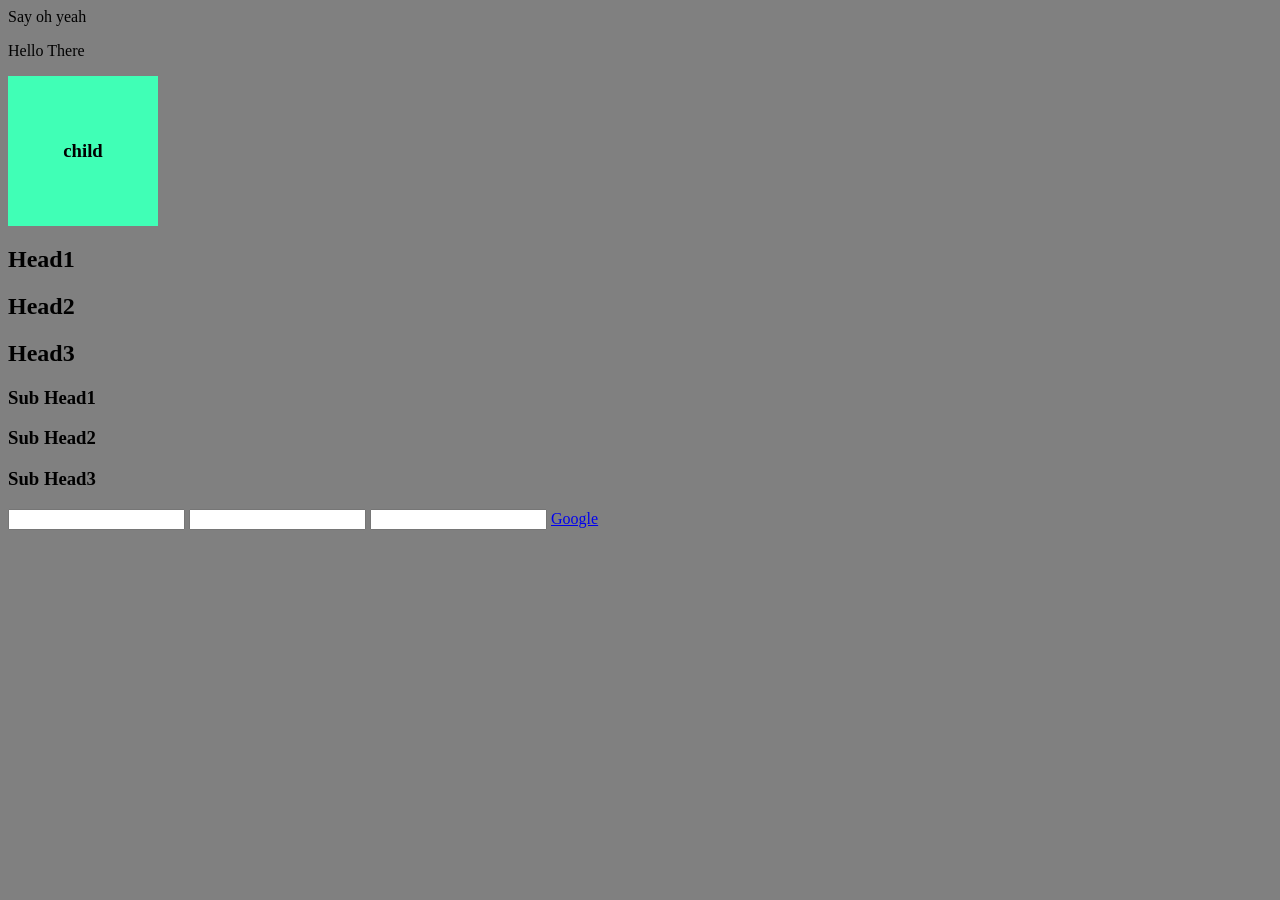
<file: index.html>
<!DOCTYPE html>
<html>
    
    <head>
        
        <title>Js Dom</title>
        <link rel="stylesheet" href="style.css">
        
    </head>
        
    <body>
        
        <div id="prnt" class="divs">
            Say oh yeah
            <p id="para">
                Hello There
            </p>
            <div id="chld" class="divs">
                <h3 id="chld2">child</h3>
            </div>
        </div>
        
           <h2 name="txt" class="hds">Head1</h2>
           <h2 name="txt" class="hds">Head2</h2>
           <h2 name="txt" class="hds">Head3</h2>
        
        <div id="subhead-cont">
            <h3 name="txt" class="shds" id="sh1">Sub Head1</h3>
            <h3 name="txt" class="shds" id="sh2">Sub Head2</h3>
            <h3 name="txt" class="shds" id="sh3">Sub Head3</h3>
        </div>
        
        <input  type="text" >
        <input id="inp" type="text" >
        <input type="text" >
        
        <a href="http://www.google.com">Google</a>
        
        <script src="event_bubble.js">
            
        </script>
        
    </body>
    
</html>
</file>
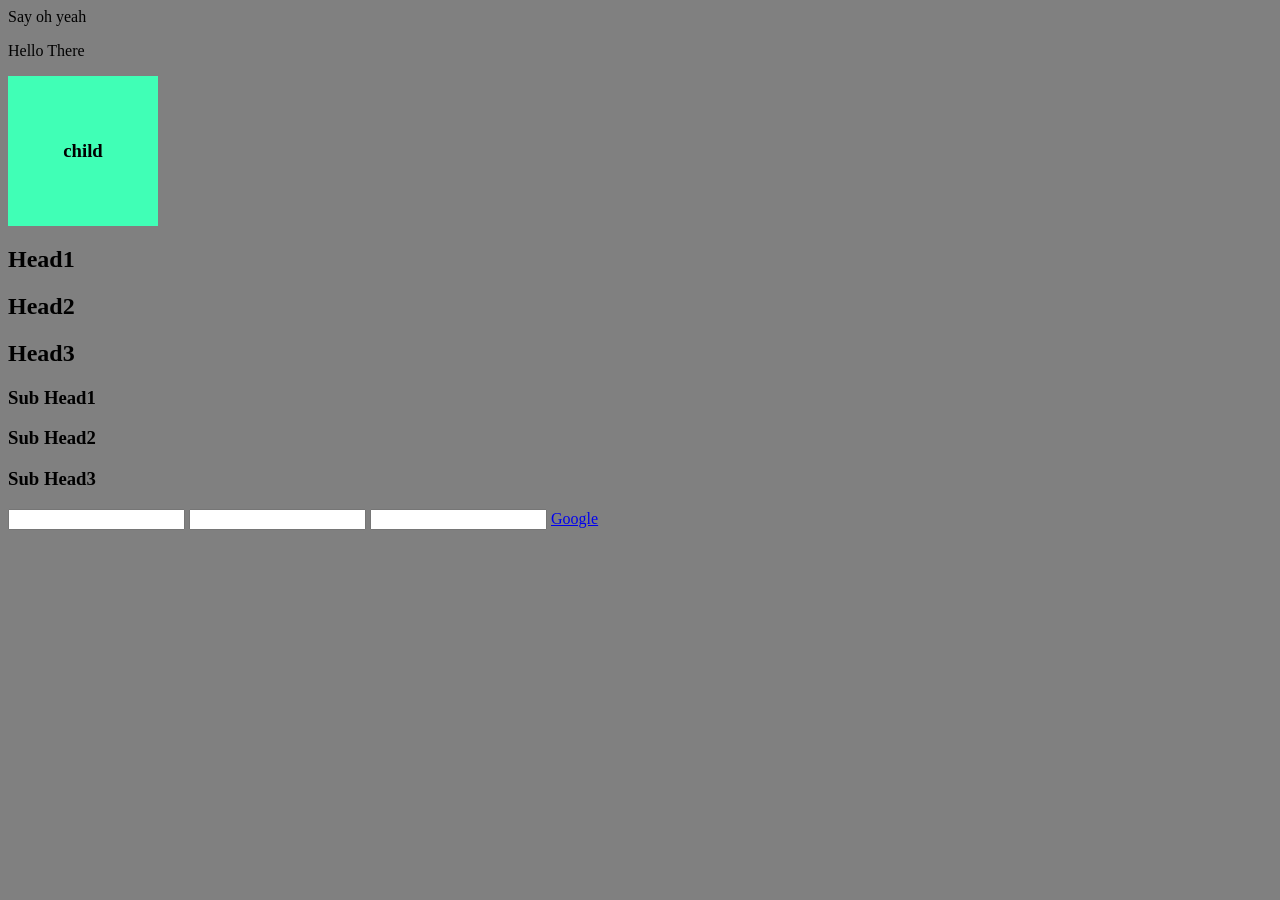
<file: Js/Dom/index.html>
<!DOCTYPE html>
<html>
    
    <head>
        
        <title>Js Dom</title>
        <link rel="stylesheet" href="style.css">
        
    </head>
        
    <body>
        
        <div id="prnt" class="divs">
            Say oh yeah
            <p id="para">
                Hello There
            </p>
            <div id="chld" class="divs">
                <h3 id="chld2">child</h3>
            </div>
        </div>
        
           <h2 name="txt" class="hds">Head1</h2>
           <h2 name="txt" class="hds">Head2</h2>
           <h2 name="txt" class="hds">Head3</h2>
        
        <div id="subhead-cont">
            <h3 name="txt" class="shds" id="sh1">Sub Head1</h3>
            <h3 name="txt" class="shds" id="sh2">Sub Head2</h3>
            <h3 name="txt" class="shds" id="sh3">Sub Head3</h3>
        </div>
        
        <input  type="text" >
        <input id="inp" type="text" >
        <input type="text" >
        
        <a href="http://www.google.com">Google</a>
        
        <script src="event_bubble.js">
            
        </script>
        
    </body>
    
</html>
</file>
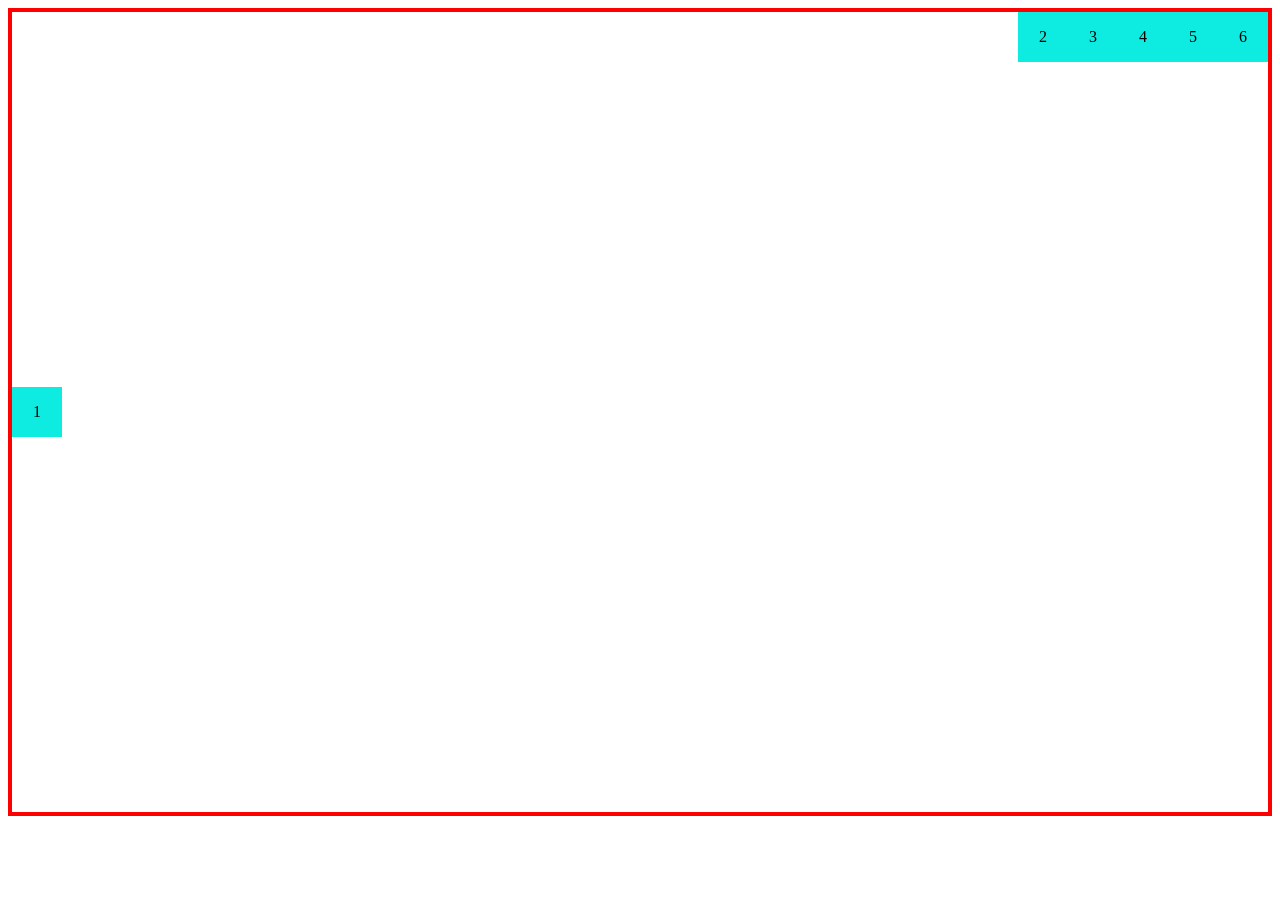
<file: flexbox.html>
<!DOCTYPE html>
<html>
    <head>
        <title></title>

        <style>
            body{
                display: flex;
                min-height: 800px;
                border: red 4px solid;

                justify-content: space-evenly;
                align-items: flex-start;
                align-content: center;
            }

            #box1{
                align-self: center;
                margin-right: auto;
            }

            .boxes{
                display: flex;
                align-items: center;
                justify-content: center;

                width: 50px;
                height: 50px;
                background-color: rgb(14, 235, 224);
            }

            /*
            any parent element can be a flex box

            justify-content: ; - aligns in horizontal axis
            flex-start - align left
            flex-end - align right
            space-between - distributes elements keeping dividing space between elements evenly, last and first element touches the border
            space-around - same as space between but first and last element doesn't touch borders. space between border and first, last elements is half of the space between elements
            
            space-evenly - devides all spaces between border,element and element, element evenly

            center



            align-items: ; - aligns in vertical axis
            same values as above justify-content controls y axis individually in elements

            align-content: ;
            same values as justify-content
            controls y axis all together



            flex-direction: ;
            row
            row-reverse
            column
            column-reverse

            gap: ;
            column-gap: ;
            row-gap: ;
               in pixels or any other unit


            flex-wrap: ;
            wrap - items will jump to next lines when
                    resizing if there is no enough space
            nowrap - items shrink

            flex-shrink: ;
            flex-grow: ;
            0 - off 
            1 - on
            above one will act as multiplier relatively others
            min-width: ; - min width to shrink
            max-width: ; - max width to grow

            margin-right: ;
            margin-left: ;
                if applied for a one it isolates from
                others

            */

        </style>

    </head>

    <body>
        <div id="box1" class="boxes">1</div>
        <div class="boxes">2</div>
        <div class="boxes">3</div>
        <div class="boxes">4</div>
        <div class="boxes">5</div>
        <div class="boxes">6</div>
        
    </body>
</html>
</file>
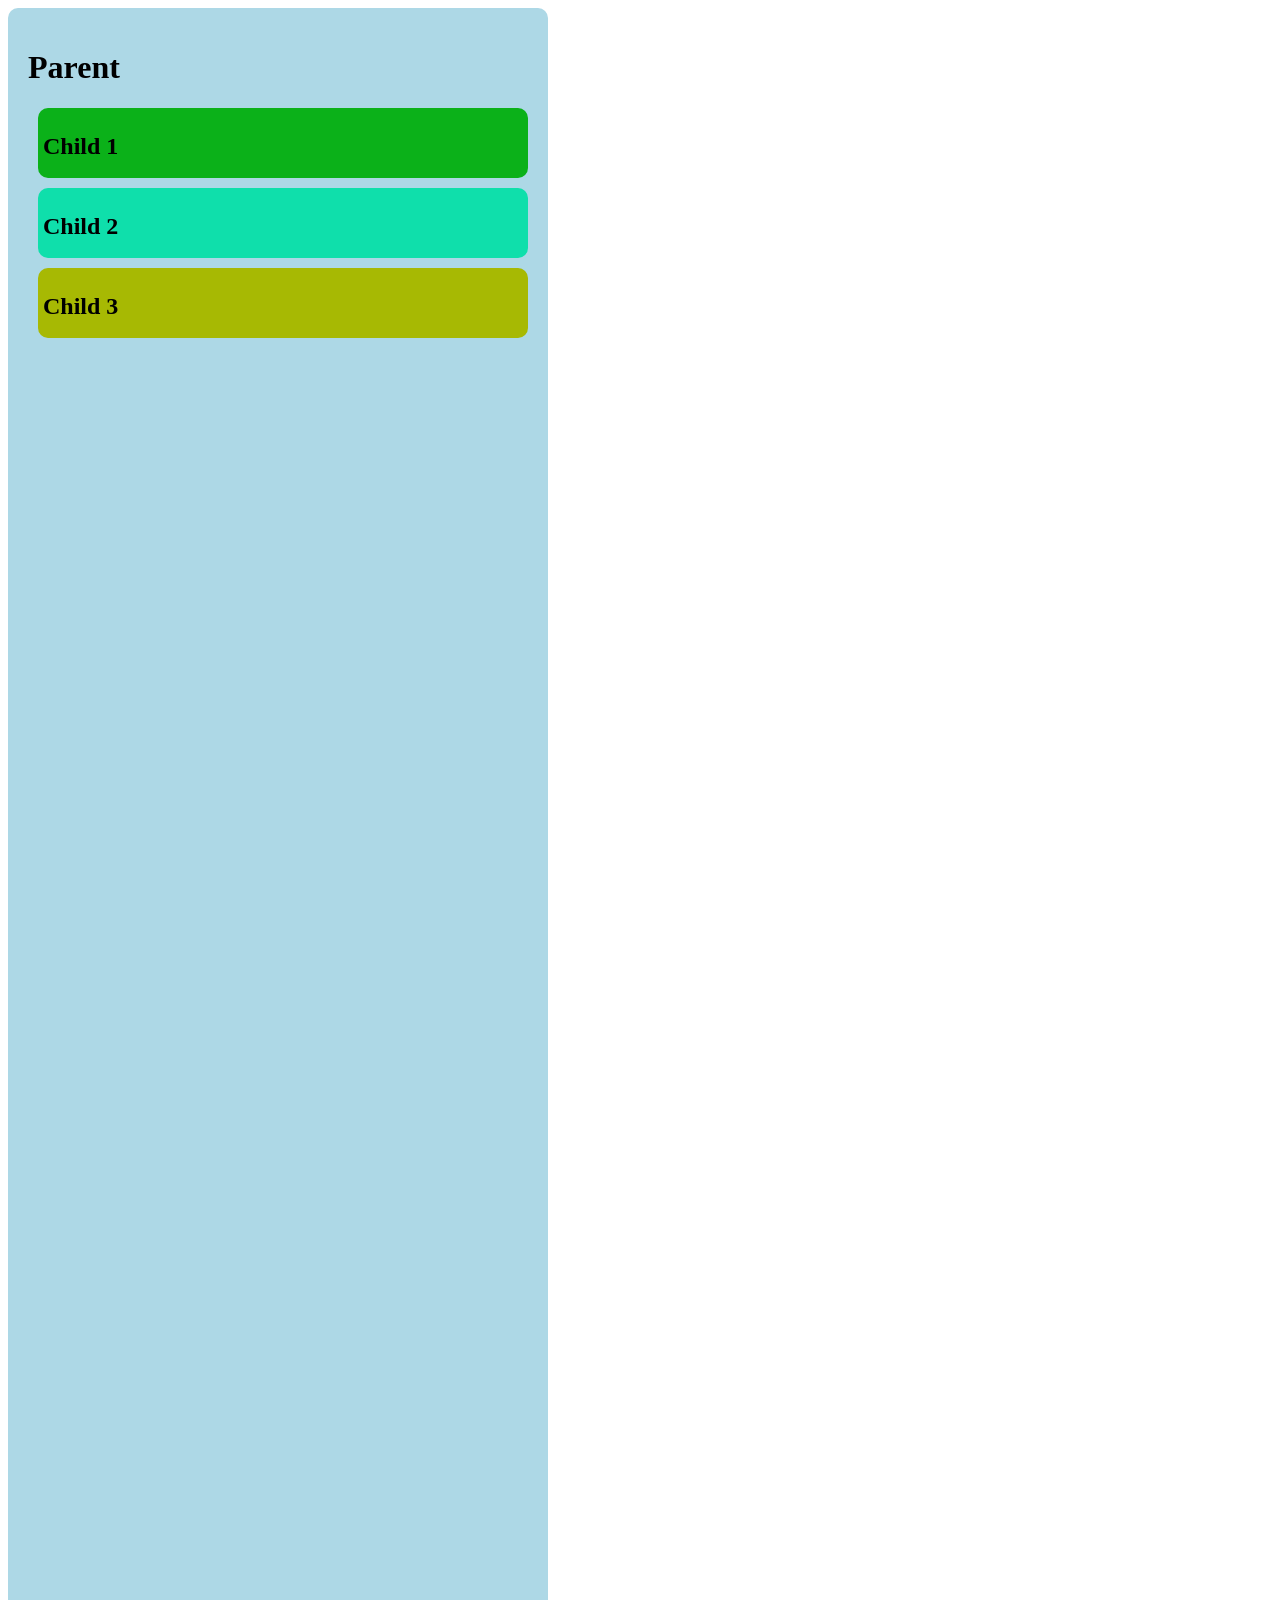
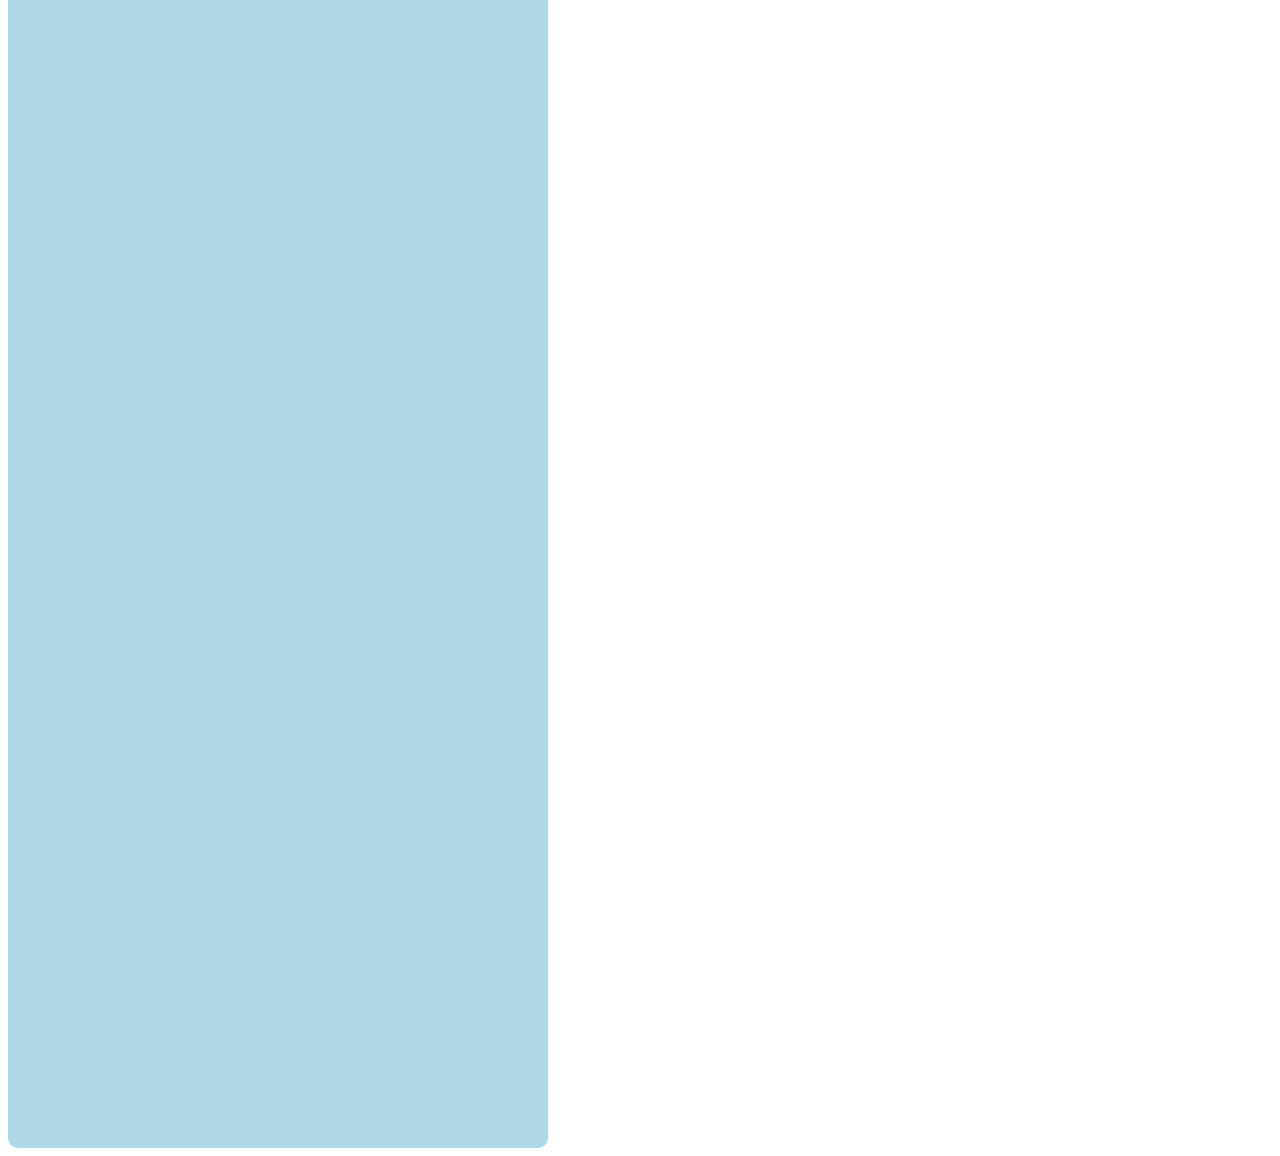
<file: CSS/css_positions.html>
<!DOCTYPE html>
<html>
    <head>
        <title>Positions</title>
        <style>
            #container{
                background-color: lightblue;
                width: 500px;
                height: 300vh;
                padding: 20px;
                border-radius: 10px;
            }
            .dv{
                width: 480px;
                height: 60px;
                background-color: yellow;
                padding: 5px;
                margin: 10px;
                border-radius: 10px;
            }
            #dv1{
                background-color: rgb(11, 177, 25);
                position: sticky;
                top: 0px;
            }
            #dv2{
                background-color: rgb(15, 223, 171);
                
            }
            #dv3{
                background-color: rgb(167, 185, 3);
            }
            /*
            Default position is static
            static - folows order in html code below
            relative - gets out of document order and moves according
                       to left, right, top, bottom relative to other
                       elements, doesn't affect other elements
            absolute - other elements ignores absolute positioned
                       element. other element follows given css 
                       order. absolute positioned element comes to 
                       top. goes to relatively closest parent
                       element that has a position other than
                       static
            fixed - stays fixed when scrolling, becomes
                    becomes relative to page
            
            sticky - stays normal when scrolling until hits top
                     acts as fixed after hits top
            
            */
        </style>
    </head>
    
    <body>
        <div id="container">
            <h1>Parent</h1>
            <div class="dv" id="dv1"><h2>Child 1</h2></div>
            <div class="dv" id="dv2"><h2>Child 2</h2></div>
            <div class="dv" id="dv3"><h2>Child 3</h2></div>
        </div>
    </body>
</html>
</file>
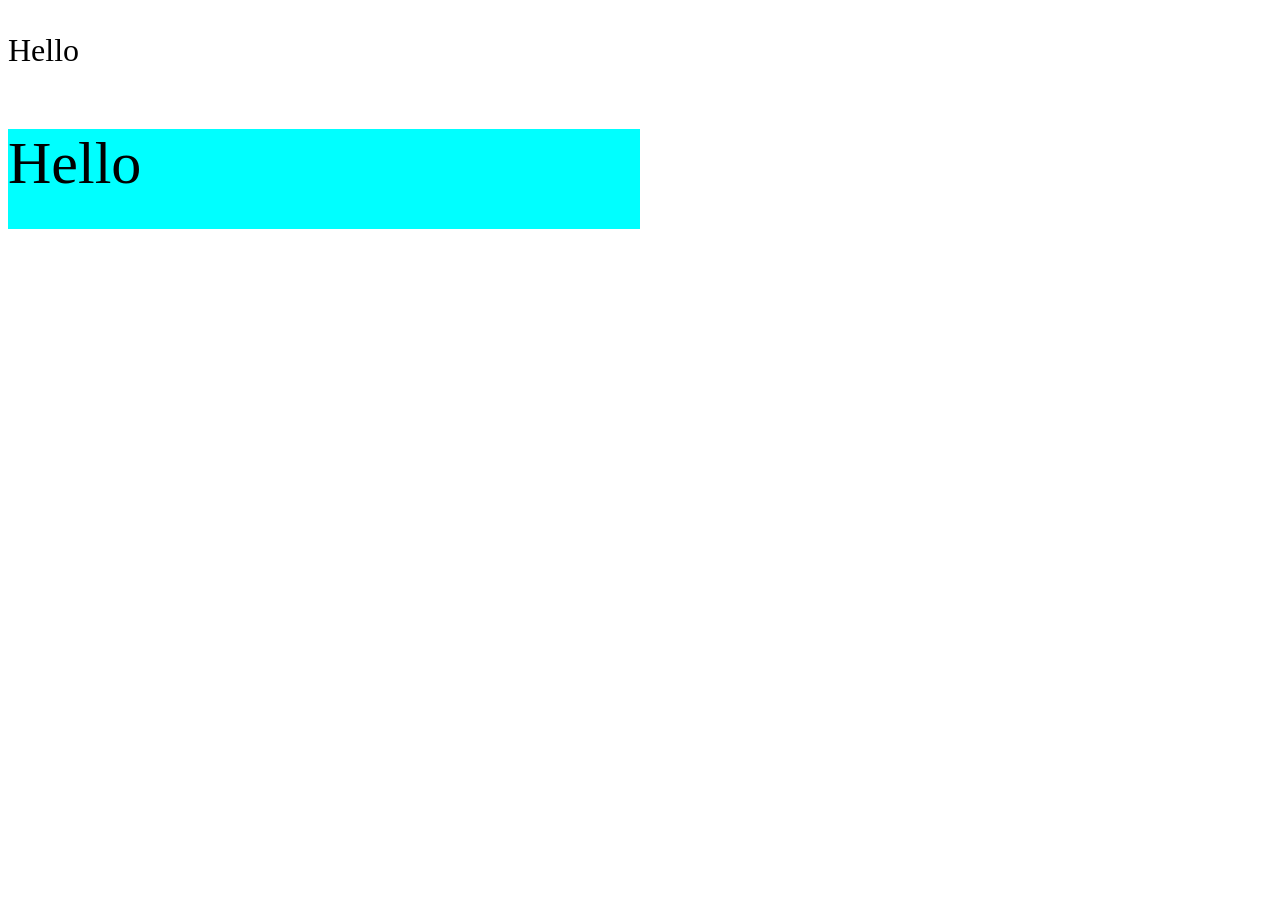
<file: CSS/css_units.html>
<!DOCTYPE html>
<html>
    <head>
        <title></title>

        <style>
            #dv{
                width: 50%;
                height: 100px;
                background-color: aqua;
                font-size: 30px;
            }
            #out{
                font-size: 2em;
            }
            #in{
                font-size: 2em;
            }
            /*
            percentages - gets that percentage from parent
            vh, vw - view height, view width 
                     1 percent from the entire screen
            rem - 1 rem = root font size
            em - 1 em = parent font size

            */
        </style>
    </head>

    <body>
        <p id="out">Hello</p>
        <div id="dv">
            <p id="in">Hello</p>
        </div>
    </body>
</html>
</file>
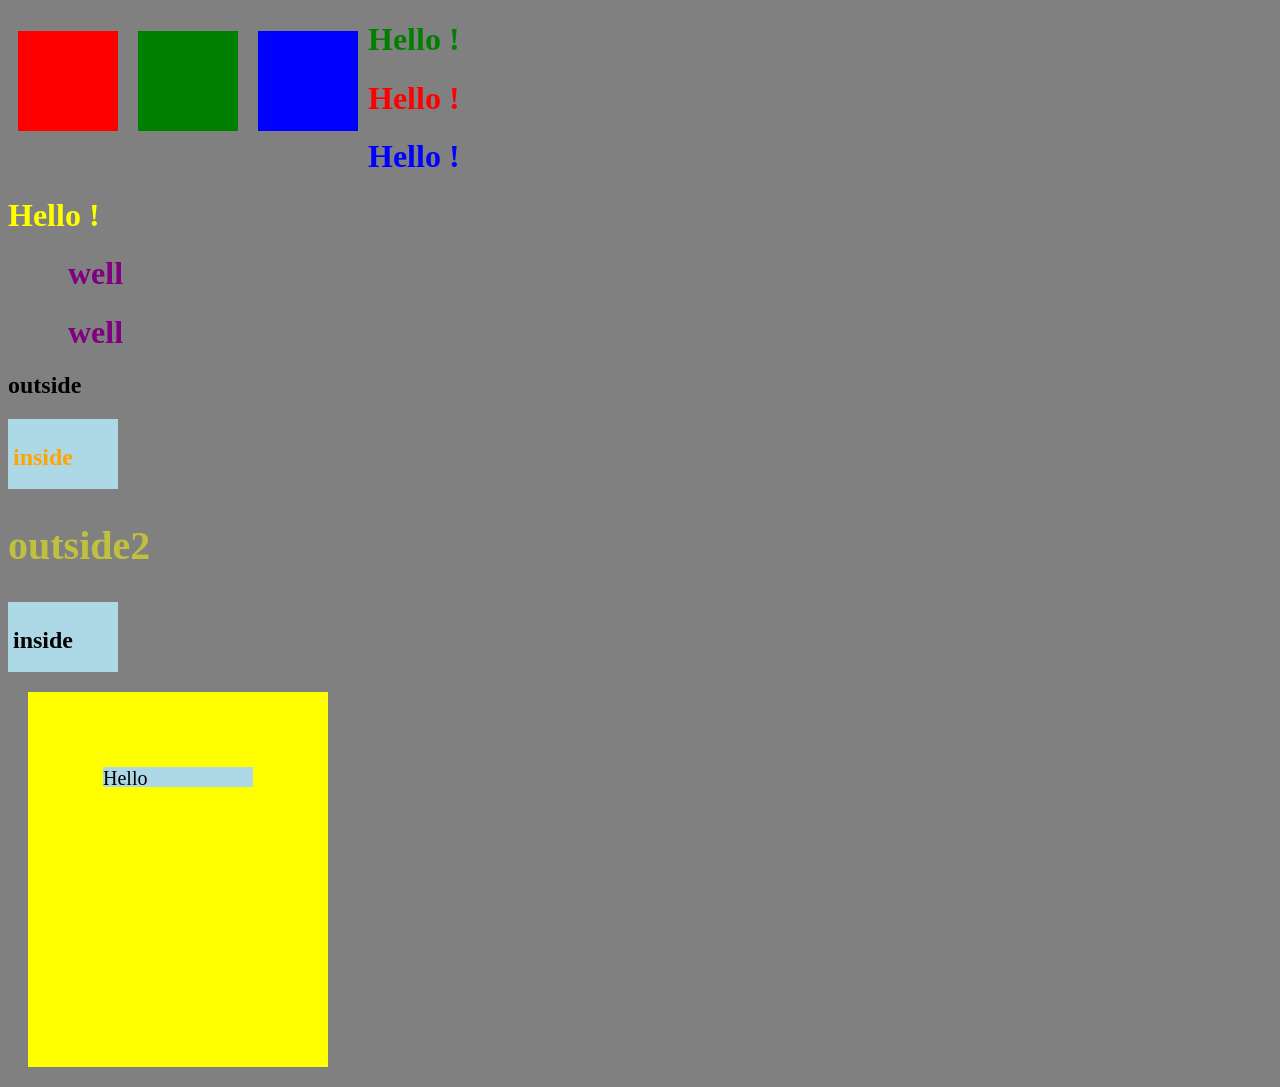
<file: CSS/Selectors.html>
<!DOCTYPE html>
<html lang="en">
<head>
    <link rel="stylesheet" href="Selectors.css">
    <meta charset="UTF-8">
    <title>Page title</title>
</head>
<body>
    
    <div class="dv dv1"></div>
    <div class="dv dv2"></div>
    <div class="dv dv3"></div>
    
    <h1 id="frst" class="fh1 top">Hello !</h1>
    <h1 id="scnd" class="fh1 btm">Hello !</h1>
    <h1 id="thrd" class="thf">Hello !</h1>
    <h1 id="frth" class="thf">Hello !</h1>
    
    <div>
        <h1>well</h1>
        <h1>well</h1> 
    </div>
    
    <h2 id="sbhd">outside</h2>
    <div id="cont1" class="cots">
        <h2 id="sbhd" class="indv">inside</h2>
    </div>
    
    <h2 id="sbhd2">outside2</h2>
    <div id="cont2" class="cots2">
        <h2 id="sbhd" class="indv">inside</h2>
    </div>
    
    <div id="scl">
        <div id="inscl">Hello</div>
    </div>
    
    
</body>
</html>
</file>
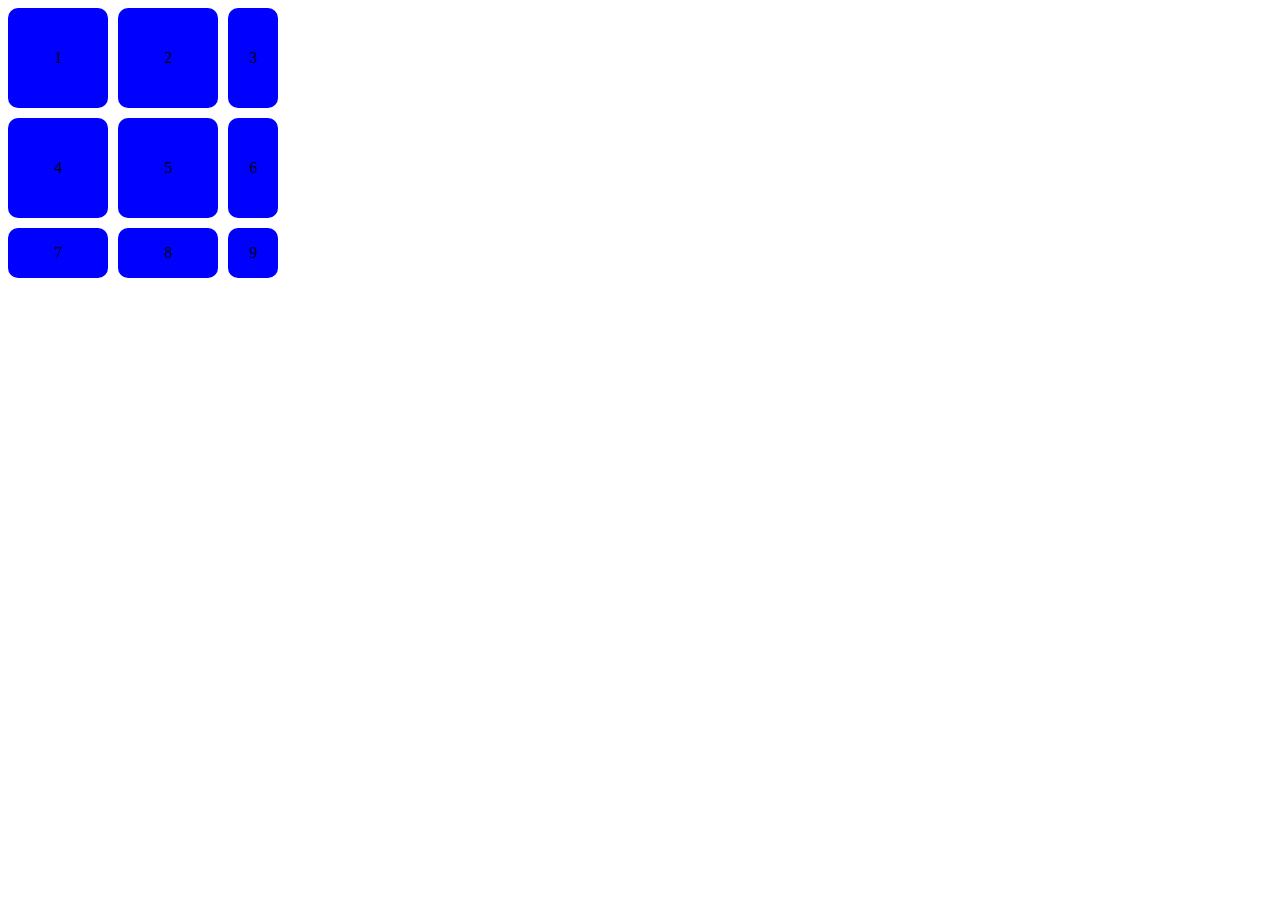
<file: CSS/Grid/grid.html>
<!DOCTYPE html>
<html lang="en">
<head>
    <meta charset="UTF-8">
    <meta name="viewport" content="width=device-width, initial-scale=1.0">
    <title>Page title</title>
    <style>
        #container{
            height: 300px;
            display: grid;
            grid-template-columns: 100px 100px 50px;
            grid-template-rows: 100px 100px 50px;
            gap: 10px;
        }
        .items{
            display: flex;
            justify-content: center;
            align-items: center;
            
            background-color: blue;
            border-radius: 10px;
        }
        
        /* you don't need to provide height and width to items, it adjusts with grid-template-columns:; and grid-template-rows:;
        
    </style>
</head>
<body>
    <div id="container">
        <div class="items">1</div>
        <div class="items">2</div>
        <div class="items">3</div>
        <div class="items">4</div>
        <div class="items">5</div>
        <div class="items">6</div>
        <div class="items">7</div>
        <div class="items">8</div>
        <div class="items">9</div>
    </div>
</body>
</html>
</file>
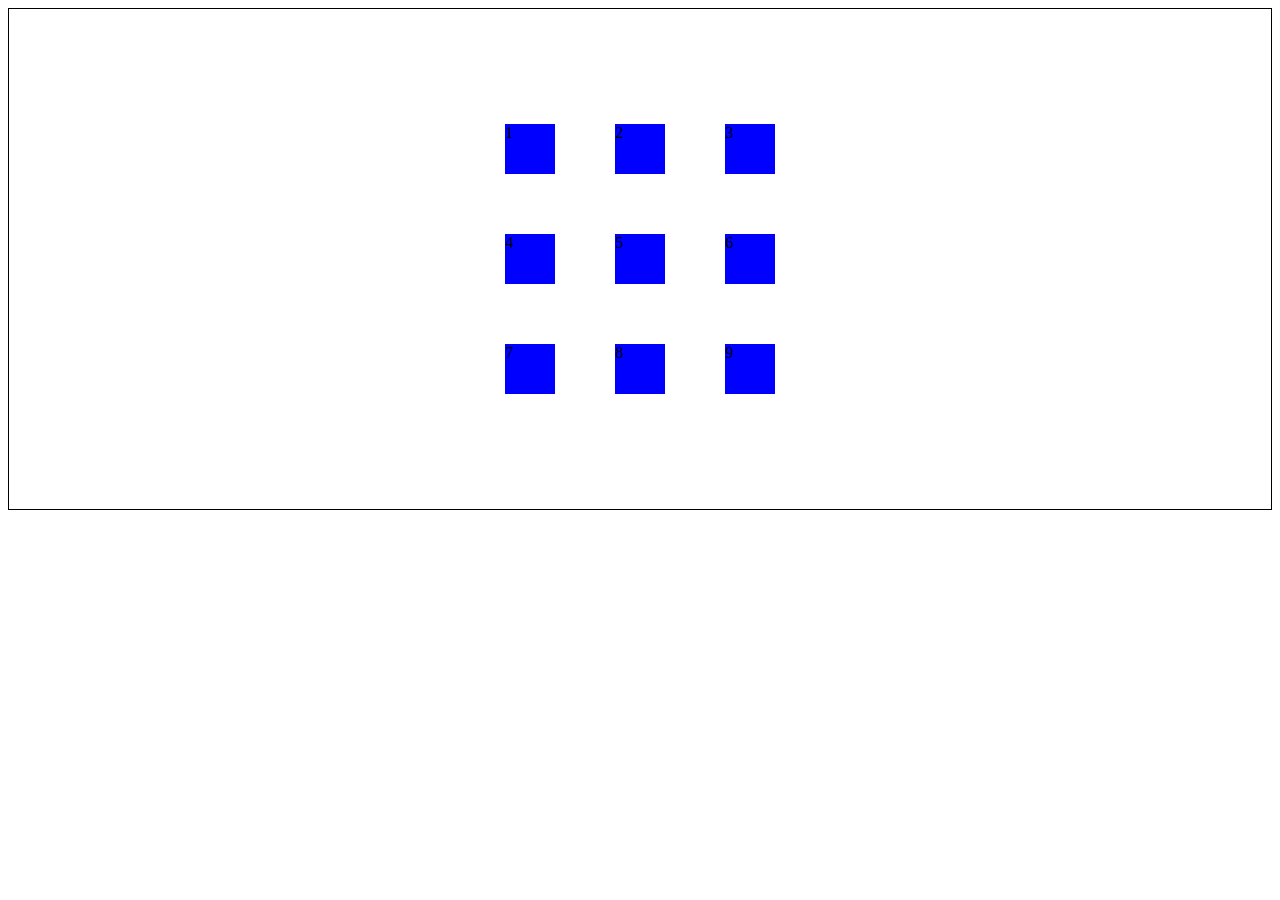
<file: CSS/Grid/grid_align.html>
<!DOCTYPE html>
<html lang="en">
<head>
    <meta charset="UTF-8">
    <meta name="viewport" content="width=device-width, initial-scale=1">
    <title>Page title</title>
    <style>
       #container{
           height: 500px;
           border: solid 1px black;
           display: grid;
           grid-template-columns: 100px 100px 100px;
           grid-template-rows: 100px 100px 100px;
           justify-items: center;
           align-items: center;
           
           justify-content: center;
           align-content: center;
           
           
           gap: 10px;
       }
       
       .items{
           width: 50px;
           height: 50px;
           background-color: blue;
       }
       
       
       /*
       justify-items:;
       align-items:;
           values => start, end, center
         aligns items in grid cell
         
       justify-content:;
       align-content:;
           values => same as above
         aligns entire grid in the container
    
       grid-auto-rows:;
       grid-auto-columns:;
           adjusts column and row size outside
           grid-template-columns:; and 
           grid-template-rows:;. like auto
           genarated items by javascript
       
       grid-auto-flow:;
           values => column, row
           controls column row flow

       */
       
    </style>
</head>
<body>
    <div id="container">
        <div class="items">1</div>
        <div class="items">2</div>
        <div class="items">3</div>
        <div class="items">4</div>
        <div class="items">5</div>
        <div class="items">6</div>
        <div class="items">7</div>
        <div class="items">8</div>
        <div class="items">9</div>
    </div>
</body>
</html>
</file>
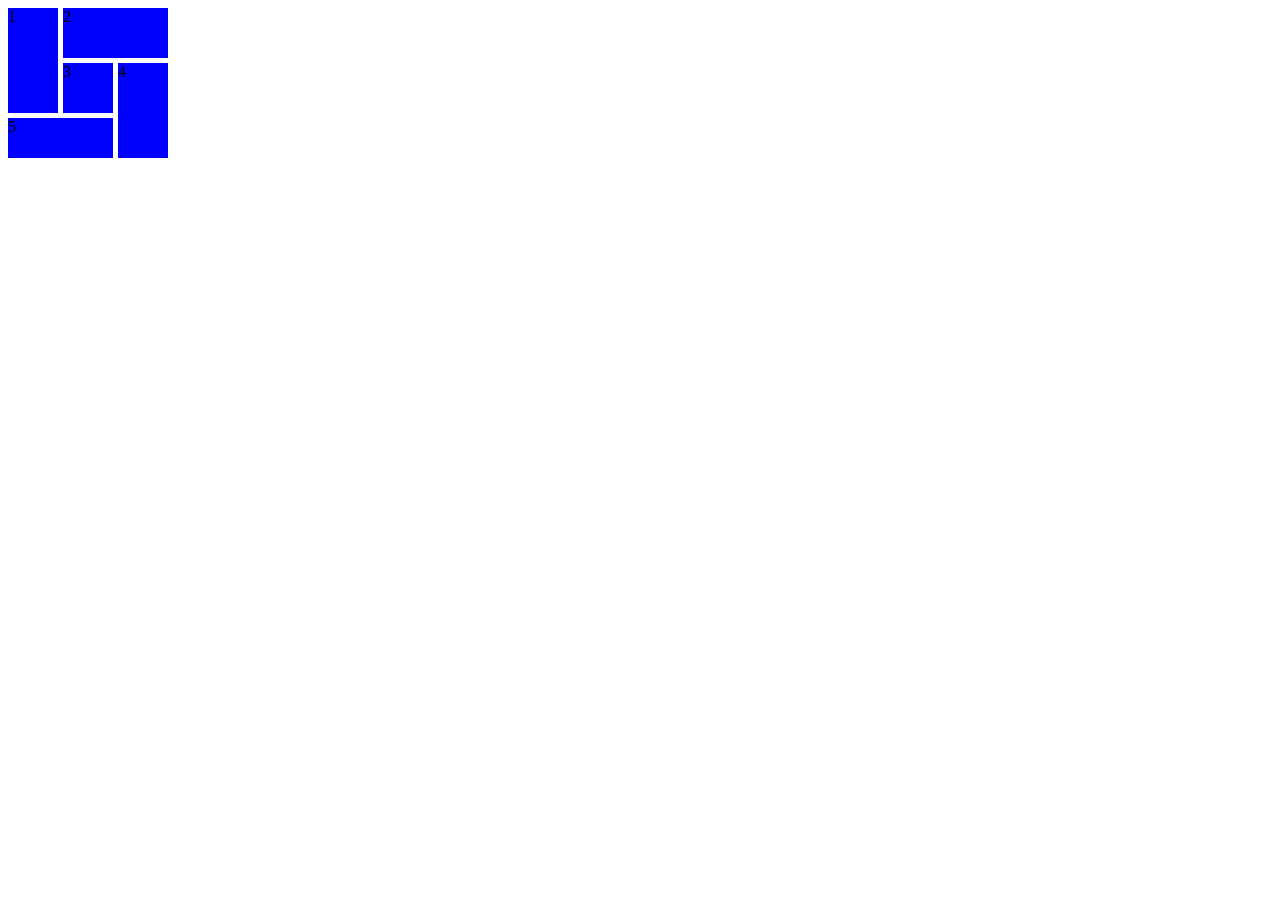
<file: CSS/Grid/grid_bento.html>
<!DOCTYPE html>
<html lang="en">
<head>
    <meta charset="UTF-8">
    <meta name="viewport" content="width=device-width, initial-scale=1">
    <title>Page title</title>
    
    <style>
        #container{
            height: 150px;
            display: grid;
            grid-template-columns: 50px 50px 50px 50px;
            grid-template-rows: 50px 50px;
            grid-template-areas:"box-1 box-2 box-2" "box-1 box-3 box-4" "box-5 box-5 box-4";
            gap: 5px;
        }
        
        
        .items{
            background-color: blue;
        }
        
        
       /*
       
        can use grid-auto-columns:; and grid-auto-rows:; to automate in things like @media query.
       */ 
        
        
    </style>
    
</head>
<body>
    <div id="container">
        <div class="items" style="grid-area: box-1;">1</div>
        <div class="items" style="grid-area: box-2;">2</div>
        <div class="items" style="grid-area: box-3;">3</div>
        <div class="items" style="grid-area: box-4;">4</div>
        <div class="items" style="grid-area: box-5;">5</div>
    </div>
</body>
</html>
</file>
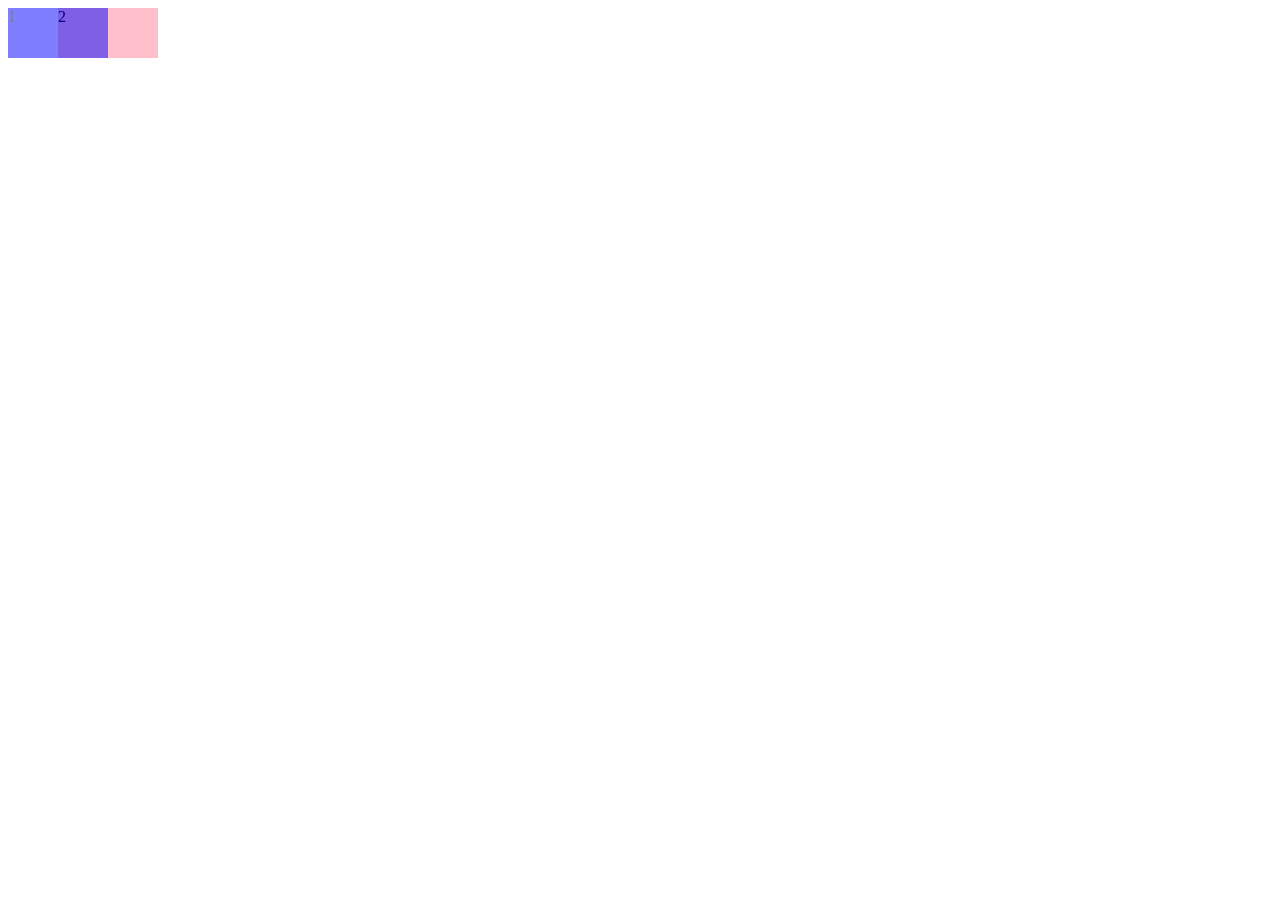
<file: CSS/Grid/grid_row_col_cntrl.html>
<!DOCTYPE html>
<html lang="en">
<head>
    <meta charset="UTF-8">
    <meta name="viewport" content="width=device-width, initial-scale=1.0">
    <title>Page title</title>
    
    <style>
        #container{
            display: grid;
            grid-template-columns: 50px 50px 50px;
            grid-template-rows: 50px 50px;
        }
        
        .items{
            
        }
        #b1{
            background-color: blue;
            grid-column: 1/3;
            grid-row: 1/2;
            opacity: 50%;
        }
        #b2{
            background-color: pink;
            grid-column: 2/4;
            grid-row: 1/2;
        }
        
        /* grid-colum:; controls how much should elements expand. value that are entered are line numbers. 1/3 means start at line 1 and end at line 3.
        
        another way to stack - 
        
        #container{
          display: flex;
          grid-template-areaa: "stack";  
        }
        
        #item1{
            grid-area: stack;
        }
        
        #item2{
            grid-area: stack;
        }
        
        place-items: center;
        
        z-index:;
        index at z axis
        
        */

        
    </style>
    
</head>
<body>
    <div id="container">
        <div class="items" id="b1" >1</div>
        <div class="items" id="b2">2</div>
        
    </div>
</body>
</html>
</file>
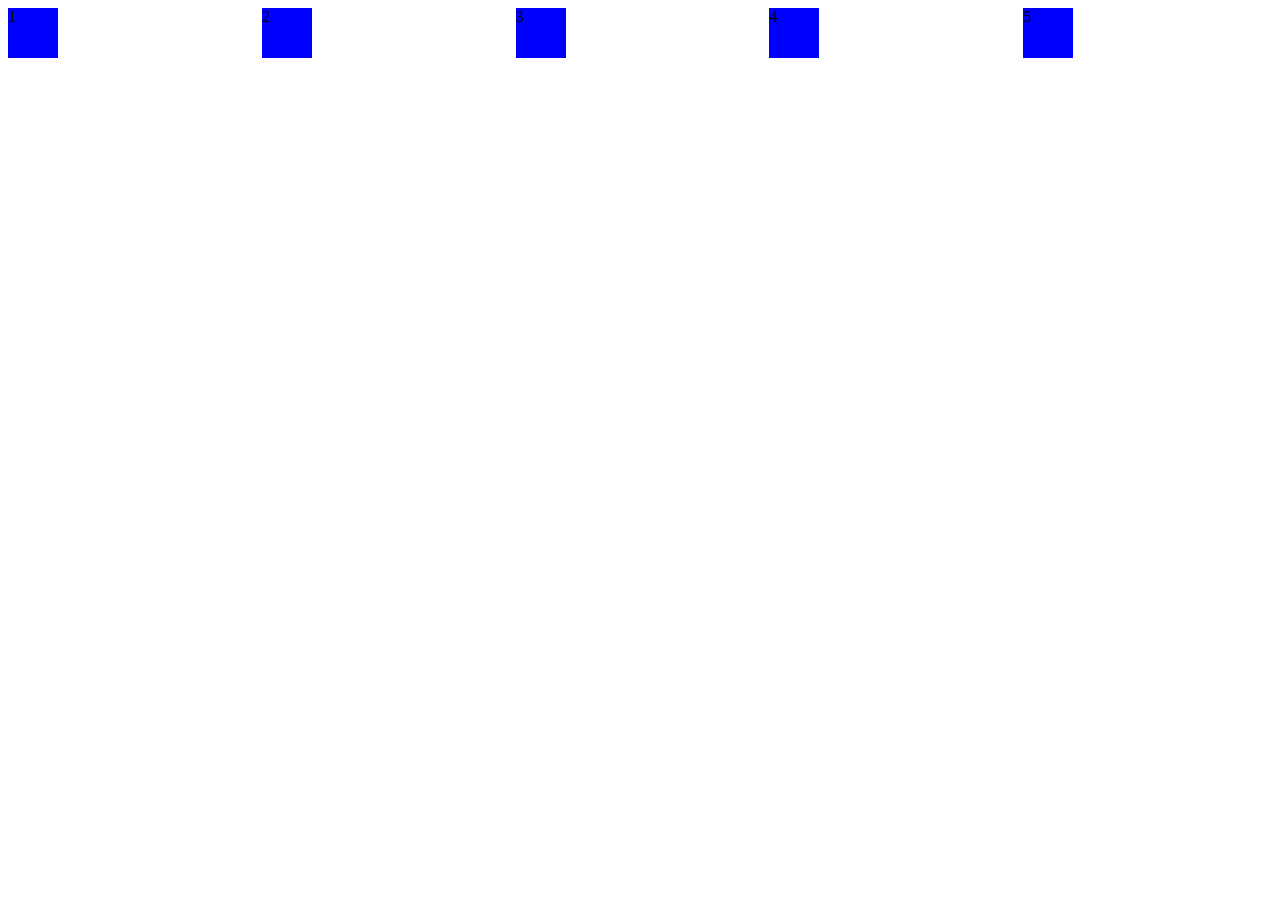
<file: CSS/Grid/rspnsv_clmn_num.html>
<!DOCTYPE html>
<html lang="en">
<head>
    <meta charset="UTF-8">
    <title>Page title</title>
    <style>
        #container{
            display: grid;
            grid-template-columns: repeat(auto-fit, minmax(50px, 1fr));
            gap: 5px;
            
        }
        
        .items{
            width: 50px;
            height: 50px;
            background-color: blue;
        }
        
        /* 
        repeat() repeats values
        
        repeat(3, 50px) => 50px 50px 50px
        
        minmax() gives min max range
        
        auto-fit gives auto fitting columns
        
        */

        
        
    </style>
</head>
<body>
    <div id="container">
        <div class="items">1</div>
        <div class="items">2</div>
        <div class="items">3</div>
        <div class="items">4</div>
        <div class="items">5</div>
    </div>
</body>
</html>
</file>
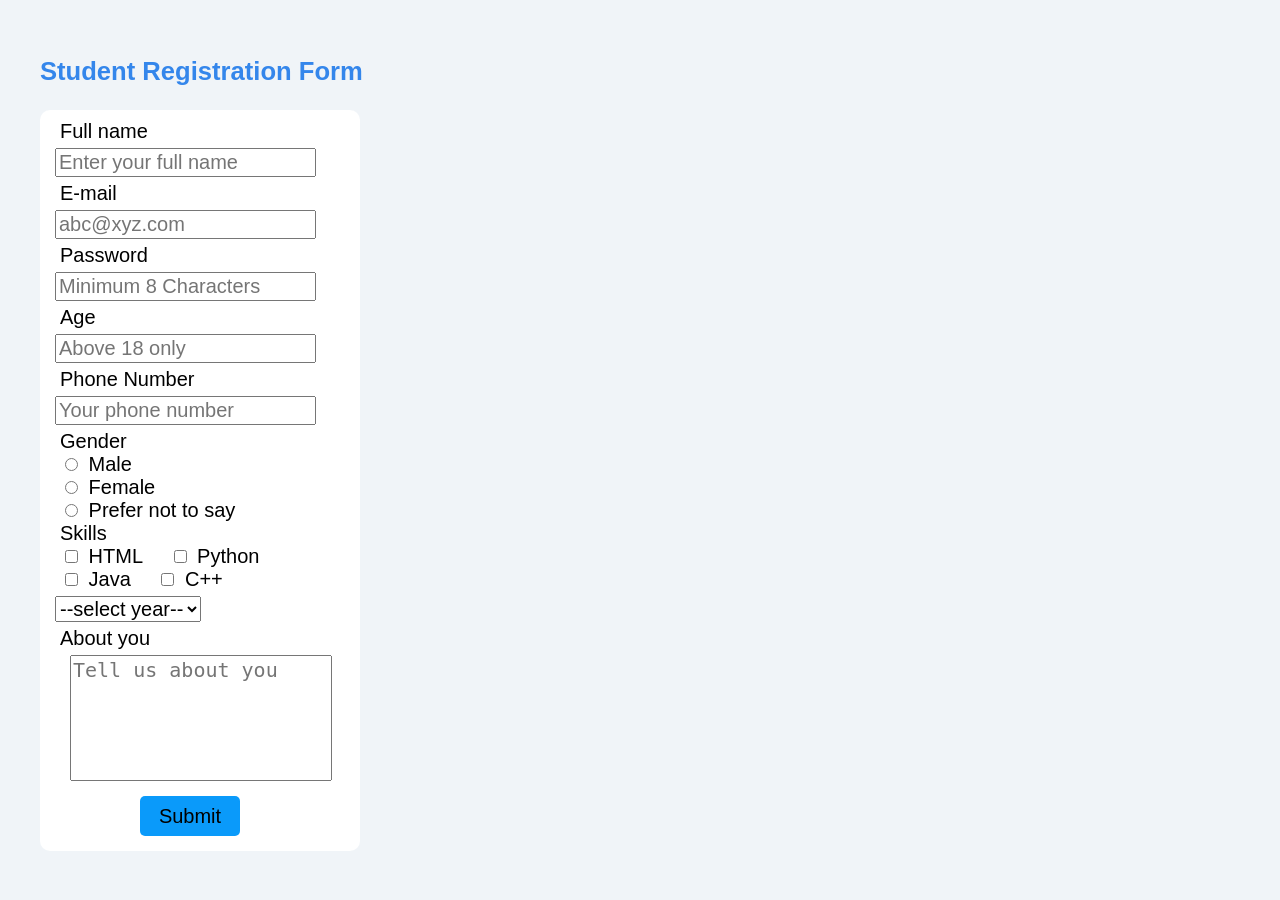
<file: Js/Forms/Form2.html>
<!DOCTYPE html>
<html>

	<head>
		<title>Registration</title>
		<style>
			body{
				font-family: sans-serif;
				background-color: #f0f4f8;
				padding: 40px;
				margin: 0;
			}
			h1{
				color: #3486eb;
				font-size: 1.6rem;
				margin-bottom: 24px;
			}
			div{
				width: 300px;
				height 1000px;
				background-color: white;
				padding: 10px;
				border-radius: 10px;
				font-size: 20px;
			}
			input{
				font-size: 20px;
				margin: 5px;
			}
			label{
				margin: 10px;
			}
			select{
				font-size: 20px;
				margin:5px;
			}
			textarea{
				font-size: 20px;
				margin: 5px;
				margin-left: 20px;
			}
			#btn{
				width:100px;
				height: 40px;
				margin-left: 90px;
				background-color: #0a9afa;
				border: 0px;
				border-radius: 5px;
				transform: all 0.3s ease 0.4;
			}
			#btn:active{
				font-size: 18px;
				background-color: #0680d1;
			}
		</style>
		<meta name="viewport" content="width=device-width, initial-scale=1.0">
	</head>
	
	<body>
	
		<h1>Student Registration Form</h1>
		<div>
			<form>
				<label>Full name</label><br>
				<input type="text" id="name" placeholder="Enter your full name"><br>
				
				<label>E-mail</label><br>
				<input type="email" placeholder="abc@xyz.com" id="eml"><br>
				
				<label>Password</label><br>
				<input type="password" id="pwd" placeholder="Minimum 8 Characters"><br>
				
				<label>Age</label><br>
				<input type="number" id="age" placeholder="Above 18 only"><br>
				
				<label>Phone Number</label><br>
				<input type="tel" id="mob" placeholder="Your phone number"><br>
				
				<label>Gender</label><br>
				<label><input type="radio" name="gender" value="M"> Male<label><br>
				<label><input type="radio" name="gender" value="F"> Female<label><br>
				<label><input type="radio" name="gender" value="O"> Prefer not to say<label><br>
				
				<label>Skills</label><br>
				<label><input type="checkbox" name="skills" id="html" value="html" > HTML</label>
				<label><input type="checkbox" name="skills"   value="python"> Python</label><br>
				<label><input type="checkbox" name="skills" value="java"> Java</label>
				<label><input type="checkbox" name="skills" value="cpp"> C++</label><br>
				
				
				<select id="year">
					<option value="none">--select year--</option>
					<option value="1">1st Year</option>
					<option value="2">2nd Year</option>
					<option value="3">3rd Year</option>
					<option value="4">4th Year</option>
				</select><br>
				
				<label>About you</label><br>
				<textarea rows=5 style="resize: none;" placeholder="Tell us about you" id="abt"></textarea>
				
				<br><input id="btn" type="submit" onclick=createObj()>
			</form>
		</div>
		
		<script>
		    function createObj(){
		        let name = document.getElementById("name").value;
		        let email = document.getElementById("eml").value;
		        let pwd = document.getElementById("pwd").value;
		        let age = document.getElementById("age").value;
		        let mobile = document.getElementById("mob").value;
		       
		        let gender_inp = document.querySelector("input[name='gender']:checked");
		        let gender = "";
		        if(gender_inp != null){
		            gender = gender_inp.value;
		        }
		        
		        let skill_bxs = document.querySelectorAll("input[name='skills']:checked");
		        
		        let year = document.getElementById("year").value;
		        
		        let skills = [];
		        
		        if(skill_bxs != null){
		            let skill_inp_ar = Array.from(skill_bxs);
		            let cnt = 0;
		            for(let inp of skill_inp_ar){
		                skills[cnt] = inp.value;
		                cnt++;
		            }
		        }
		        
		        
		        
		        let student = {
		            name:name,
		            email:email,
		            password:pwd,
		            age:age,
		            year: year,
		            mobileNum:mobile,
		            gender:gender,
		            skills:skills
		        }
		        
		        
		        
		    }
		</script>
		
	</body>

</html>
</file>
<file: style.css>
body{
    background-color: gray;
}

#chld{
    width: 150px;
    height: 150px;
    background-color: #40ffb6;
    
    display: flex;
    justify-content: center;
    align-items: center;
    overflow-y: scroll;
    
}
</file>
<file: Js/Dom/style.css>
body{
    background-color: gray;
}

#chld{
    width: 150px;
    height: 150px;
    background-color: #40ffb6;
    
    display: flex;
    justify-content: center;
    align-items: center;
    overflow-y: scroll;
    
}
</file>
<file: CSS/Selectors.css>
*{
    font-family: times;
}
body{

    background-color: grey;

}

.dv{ 
    width: 100px;
    height: 100px;
    float: left;
    margin: 10px;
}

.dv1{
    background-color: red;
}
.dv2{
    background-color: green;
}

.dv3{
    background-color: blue;
}

h1.top{
    color: green;
}

.fh1.btm{
    color: red;
}

.thf#thrd{
    color: blue;
}
h1.thf#frth{
    color: yellow;
}

div h1{
    margin-left: 60px;
    color: purple;
}


div.cots h2#sbhd{
    color: orange;
}

#cont1, #cont2{
    width: 100px;
    height: 60px;
    background-color: lightblue;
    padding: 5px;
}

#sbhd2{
    font-size: 40px;
    color: rgba(255, 255, 0, .5)
}


#scl{
    width: 300px;
    height: 300px;
    background-color: yellow;
    margin: 20px;
    padding-top: 75px;
    font-size: 20px;
}


#inscl{
    width: 150px;
    height: 1em;
    background-color: lightblue;
    margin-left: 75px;
}
</file>
